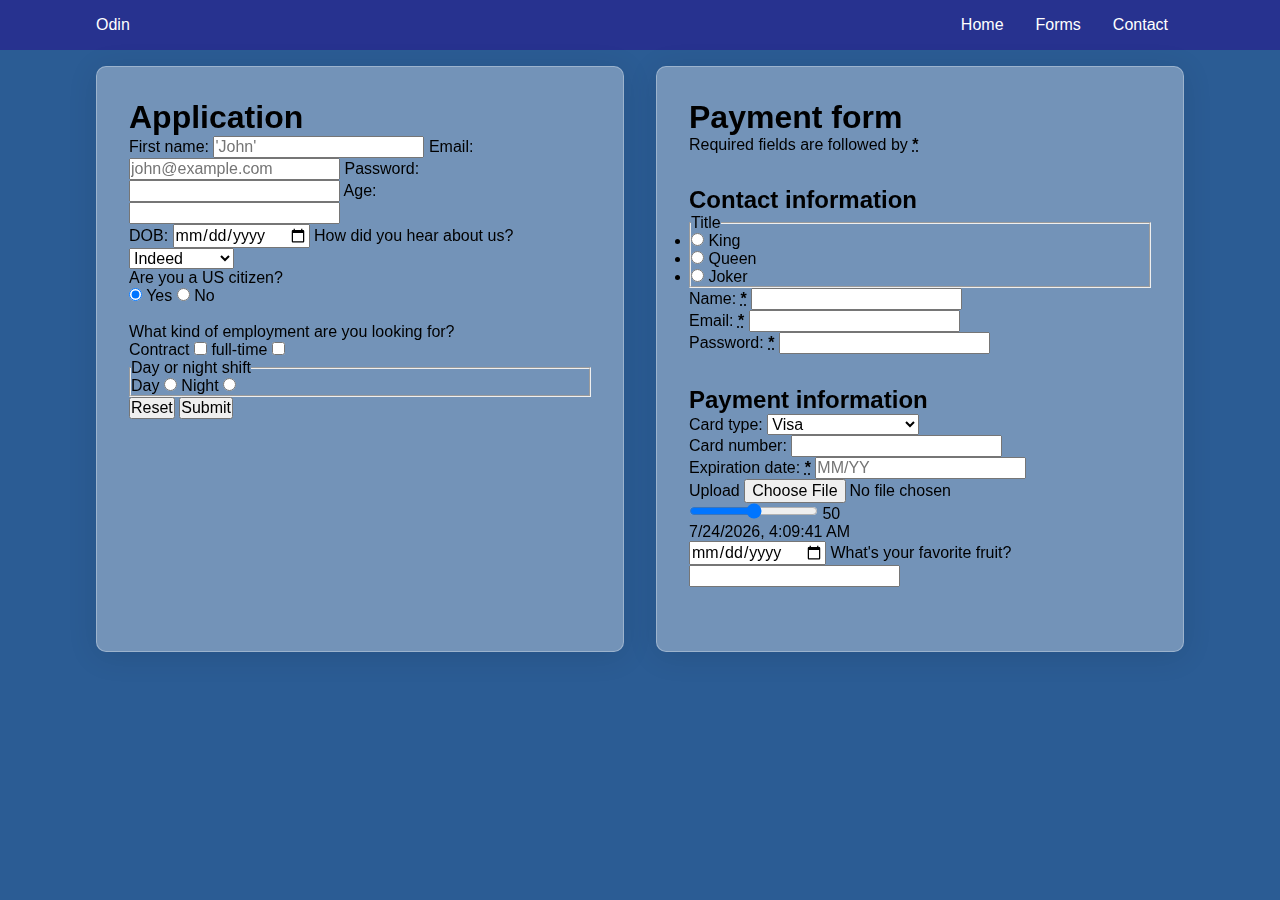
<file: lessons/forms.html>
<!DOCTYPE html>
<html lang="en">
<head>
    <meta charset="UTF-8">
    <meta http-equiv="X-UA-Compatible" content="IE=edge">
    <meta name="viewport" content="width=device-width, initial-scale=1.0">
    <title>Document</title>
    <link rel="stylesheet" href="../style.css">
    <script defer src="../project.js"></script>
</head>
<body>
    <header>
        <nav>
            <div class="container">
                <p class="logo">Odin</p>
                <ul>
                    <li>
                        <a href="../index.html">Home</a></li>
                    <li>
                        <a href="#">Forms</a></li>
                    <li>
                        <a href="">Contact</a>
                    </li>
                </ul>
            </div>
            
        </nav>
    </header>

    <div class="container split">
        <section class="card">
            <h1>Application</h1>
            <form class="practice-form" action="">
                <div class="">
                    <div>
                        <label for="firstName">First name:</label>
                        <input required type="text" name="firstName" placeholder="'John'" id="firstName">
                        <label for="userEmail">Email:</label>
                        <input type="email" name="userEmail" id="userEmail" placeholder="john@example.com">
                        <label for="password">Password:</label>
                        <input type="password" name="password" id="password">
                        <label for="age">Age:</label>
                        <input type="number" name="age" id="age">
                    </div>
                    <div>
                        <label for="dob">DOB:</label>
                        <input type="date" name="dob" id="dob">
                        <label for="reference">How did you hear about us?</label>
                        <select name="reference" id="">
                            <option value="LinkedIn">LinkedIn</option>
                            <option value="Glassdoor" selected>Glassdoor</option>
                            <option value="Indeed" selected>Indeed</option>
                            <optgroup label="Other">
                                <option value="Reference">Referece</option>
                            </optgroup>
                        </select>

                        <p>Are you a US citizen?</p>
                        <input type="radio" name="citizen" id="citizen_yes" checked>
                        <label for="citizen_yes">Yes</label>
                        <input type="radio" name="citizen" id="citizen_no">
                        <label for="citizen_no">No</label>

                        <br>
                        <br>
                        <p>What kind of employment are you looking for?</p>
                        <label for="contract">Contract</label>
                        <input type="checkbox" name="employment_type" id="contract">
                        <label for="full-time">full-time</label>
                        <input type="checkbox" name="employment_type" id="full-time">

                        <fieldset>
                            <legend>Day or night shift</legend>
                            <label for="day">Day</label>
                            <input type="radio" name="shift" id="day">
                            <label for="night">Night</label>
                            <input type="radio" name="shift" id="night">
                        </fieldset>
                    </div>

                </div>                
                
                <button type="reset">Reset</button>
                <input type="button" value="Submit">
            </form>

            
        </section>
        <section class="card">
            <form action="">
                <h1>Payment form</h1>
                <p>Required fields are followed by <strong><abbr title="required">*</abbr></strong></p>

                <section>
                    <h2>Contact information</h2>
                    <fieldset>
                        <legend>Title</legend>

                        <ul>
                            <li>
                                <label for="title_1">
                                    <input type="radio" name="title" id="title_1" value="K">
                                    King
                                </label>
                            </li><li>
                                <label for="title_2">
                                  <input type="radio" id="title_2" name="title" value="Q">
                                  Queen
                                </label>
                              </li>
                              <li>
                                <label for="title_3">
                                  <input type="radio" id="title_3" name="title" value="J">
                                  Joker
                                </label>
                              </li> 
                        </ul>
                    </fieldset>
                        <p>
                        <label for="name">
                            <span>Name:</span>
                            <strong><abbr title="required">*</abbr></strong>
                            
                        </label>
                        <input type="text" spellcheck="true" name="username" id="name">
                        </p>

                        <p>
                        <label for="mail">
                            <span>Email:</span>
                            <strong><abbr title="required">*</abbr></strong>
                            
                        </label>
                        <input type="email" name="usermail" id="email">
                        </p>

                        <p>
                        <label for="pwd">
                            <span>Password:</span>
                            <strong>
                                <abbr title="required">*</abbr>
                            </strong>
                        </label>
                        <input type="password" name="password" id="pwd">
                        </p>
                </section>

                <section>
                    <h2>Payment information</h2>
                    <p>
                        <label for="card">
                            <span>Card type:</span>
                        </label>
                        <select name="usercard" id="card">
                            <option value="visa">Visa</option>
                            <option value="mc">Mastercard</option>
                            <option value="amex">American Express</option>
                        </select>
                    </p>

                    <p>
                        <label for="number">
                            <span>Card number:</span>
                        </label>
                        <input type="tel" name="cardnumber" id="number">

                    </p>

                    <p>
                        <label for="expiration">
                            <span>Expiration date:</span>
                            <strong>
                                <abbr title="required">*</abbr>
                            </strong>
                        </label>
                        <input type="text" name="" id="expiration" required="true" 
                            placeholder="MM/YY"
                            pattern="^(0[1-9]|1[0-2])\/([0-9]{2})$"
                        >
                    </p>

                    <p>
                        <label for="upload">Upload</label>
                        <input type="file" name="upload" id="upload" accept="image/*">

                        <input type="range" name="test" id="price" min="0" max="100" step="1">
                        <output class="price-output" for="test"></output>

                        <p id="time"></p>

                        <input type="date" name="" id="">

                        <label for="myFruit">What's your favorite fruit?</label>
                        <input type="text" name="myFruit" id="myFruit" list="mySuggestion">
                        <datalist id="mySuggestion">
                        <option>Apple</option>
                        <option>Banana</option>
                        <option>Blackberry</option>
                        <option>Blueberry</option>
                        <option>Lemon</option>
                        <option>Lychee</option>
                        <option>Peach</option>
                        <option>Pear</option>
                        </datalist>

                          
                    </p>
                </section>

                
            </form>
            

            
        </section>
    </div>

    
    
</body>
</html>
</file>
<file: style.css>
* {
    margin: 0;
    padding: 0;
    box-sizing: border-box;
    font-family: sans-serif;
}

html {
    background: rgb(43, 92, 148);
}

body {
    min-height: 100vh;
}


.container {
    width: 85%;
    max-width: 1300px;
    margin: 0 auto;
}

.split { 
    display: flex;
    gap: 2rem;
}

.split > * { 
    flex-basis: 100%;
}

nav {
    background: rgb(39, 50, 143);
    color: #fff;
}

nav .container {
    display: flex;
    justify-content: space-between;
    padding: 1rem 0;
}

section {
    margin: 2rem 0;
}

.card {
    background: rgba(255, 255, 255, 0.34);
    border-radius: 16px;
    box-shadow: 0 4px 30px rgba(0, 0, 0, 0.1);
    backdrop-filter: blur(5px);
    -webkit-backdrop-filter: blur(5px);
    border: 1px solid rgba(255, 255, 255, 0.3);
    border-radius: 10px;
    padding: 2rem;
    margin-top: 1rem;
    display: inline-block;
}

/**/

button, input, select, textarea {
    font-family: inherit;
    font-size: 100%;
}


/* Nav*/

nav ul {
    display: flex;
}

nav li {
    list-style-type: none;
}

nav a {
    text-decoration: none;
    padding: 1rem;
    color: #fff;
}

nav a:hover {
    background-color: rgb(43, 92, 148);
}
</file>
